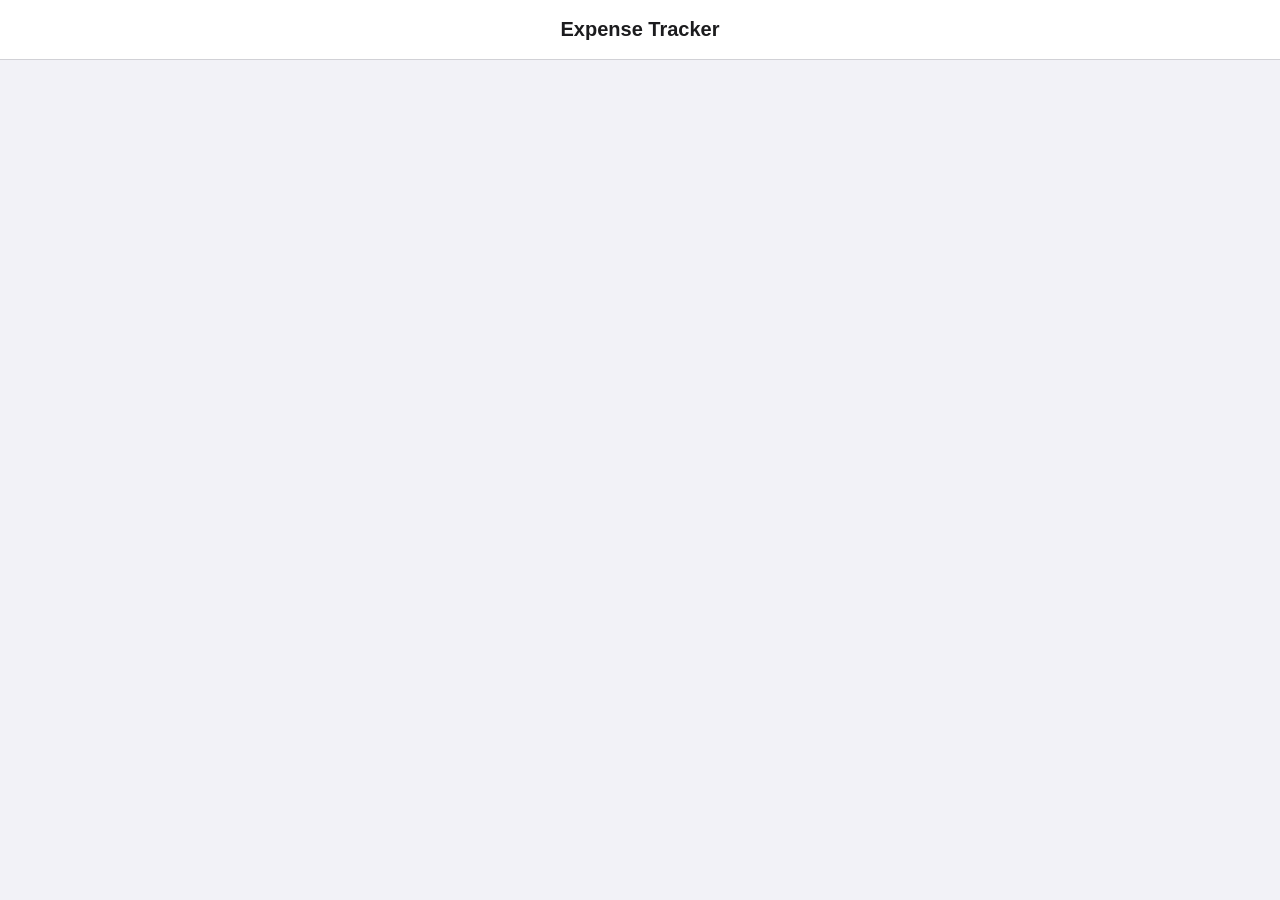
<file: trackerform.html>
<!DOCTYPE html>
<html lang="en">
<head>
    <meta charset="UTF-8">
    <meta name="viewport" content="width=device-width, initial-scale=1.0, maximum-scale=1.0, user-scalable=no">
    <title>Expense Tracker</title>
    <link rel="stylesheet" href="styles.css">
    <link rel="stylesheet" href="https://cdnjs.cloudflare.com/ajax/libs/font-awesome/6.0.0-beta3/css/all.min.css">
    <link rel="apple-touch-icon" href="icon.png">
    <meta name="apple-mobile-web-app-capable" content="yes">
    <meta name="apple-mobile-web-app-status-bar-style" content="black-translucent">
</head>
<body>
    <div class="app">
        <header class="app-header">
            <h1>Expense Tracker</h1>
        </header>
        <main class="app-main">
            <div class="view" id="expense-view">
                <div class="form-container">
                    <form id="expenseForm">
                        <div class="form-group">
                            <label for="item">Item</label>
                            <input type="text" id="item" required>
                        </div>
                        <div class="form-group">
                            <label for="date">Date</label>
                            <input type="date" id="date" required>
                        </div>
                        <div class="form-group">
                            <label for="price">Price</label>
                            <input type="number" id="price" inputmode="numeric" required>
                        </div>
                        <div class="form-group">
                            <label for="category">Category</label>
                            <select id="category" required>
                                <option value="">Select Category</option>
                                <option value="Home">Home</option>
                                <option value="Transport">Transport</option>
                                <option value="Rent">Rent</option>
                            </select>
                        </div>
                        <div class="form-group">
                            <label for="secondaryCategory">Secondary Category</label>
                            <select id="secondaryCategory" required>
                                <option value="">Select Secondary Category</option>
                                <option value="Car">Car</option>
                                <option value="Kitchen">Kitchen</option>
                                <option value="Pet">Pet</option>
                            </select>
                        </div>
                        <div class="form-group">
                            <label for="importance">Importance</label>
                            <select id="importance" required>
                                <option value="">Select Importance</option>
                                <option value="Want">Want</option>
                                <option value="Need">Need</option>
                            </select>
                        </div>
                        <div class="form-group">
                            <label for="cycle">Cycle</label>
                            <select id="cycle" required>
                                <option value="">Select Cycle</option>
                                <option value="Recursive">Recursive</option>
                                <option value="One Time">One Time</option>
                            </select>
                        </div>
                        <div class="form-group">
                            <label for="account">Account</label>
                            <select id="account" required>
                                <option value="">Select Account</option>
                                <option value="Cash">Cash</option>
                                <option value="Main">Main</option>
                            </select>
                        </div>
                        <div class="form-group">
                            <label for="transferType">Transfer Type</label>
                            <select id="transferType" required>
                                <option value="">Select Transfer Type</option>
                                <option value="Expense">Expense</option>
                                <option value="Income">Income</option>
                                <option value="Transfer">Transfer</option>
                            </select>
                        </div>
                        <div class="form-group">
                            <label for="receiver">Receiver</label>
                            <select id="receiver" required>
                                <option value="">Select Receiver</option>
                                <option value="Cash">Cash</option>
                                <option value="Main">Main</option>
                            </select>
                        </div>
                        <button type="submit" class="btn-primary">Add Entry</button>
                    </form>
                </div>
                <div class="table-container">
                    <div class="table-header">
                        <h2>Recent Expenses</h2>
                        <div class="table-actions">
                            <button id="downloadBtn" class="btn-icon" title="Download CSV">
                                <i class="fas fa-download"></i>
                            </button>
                            <button id="importBtn" class="btn-icon" title="Import CSV">
                                <i class="fas fa-upload"></i>
                            </button>
                            <button id="resetBtn" class="btn-icon" title="Reset Entries">
                                <i class="fas fa-trash"></i>
                            </button>
                        </div>
                    </div>
                    <div class="table-content">
                        <table id="expenseTable">
                            <thead>
                                <tr>
                                    <th>Item</th>
                                    <th>Date</th>
                                    <th>Price</th>
                                    <th>Category</th>
                                    <th>Secondary Category</th>
                                    <th>Importance</th>
                                    <th>Cycle</th>
                                    <th>Account</th>
                                    <th>Transfer Type</th>
                                    <th>Receiver</th>
                                </tr>
                            </thead>
                            <tbody id="tableBody">
                                <!-- Entries will be added here -->
                            </tbody>
                        </table>
                        <div class="empty-state" id="emptyState">
                            <i class="fas fa-clipboard-list"></i>
                            <p>No entries yet. Add an entry to get started.</p>
                        </div>
                    </div>
                </div>
            </div>
            <div class="view" id="stats-view">
                <h2>Statistics</h2>
                <p>Statistics view will be implemented here.</p>
            </div>
            <div class="view" id="settings-view">
                <h2>Settings</h2>
                <p>Settings view will be implemented here.</p>
            </div>
        </main>
        <!-- <footer class="app-footer">
            <div class="footer-tabs">
                <button class="tab-btn active" data-tab="expense-view">
                    <i class="fas fa-home"></i>
                    <span>Home</span>
                </button>
                <button class="tab-btn" data-tab="stats-view">
                    <i class="fas fa-chart-bar"></i>
                    <span>Stats</span>
                </button>
                <button class="tab-btn" data-tab="settings-view">
                    <i class="fas fa-cog"></i>
                    <span>Settings</span>
                </button>
            </div>
        </footer> -->
    </div>
    <input type="file" id="importFile" accept=".csv" style="display: none;">
    <div class="loading-overlay" id="loadingOverlay">
        <div class="loading-spinner">
            <i class="fas fa-spinner fa-spin"></i>
            <p>Loading...</p>
        </div>
    </div>
    <div class="toast" id="toast"></div>
    <script src="script.js"></script>
</body>
</html>
</file>
<file: styles.css>
:root {
    --primary-color: #007AFF;
    --primary-hover: #0062CC;
    --secondary-color: #f5f5f7;
    --text-color: #1c1c1e;
    --light-text: #86868b;
    --border-color: #d1d1d6;
    --background-color: #ffffff;
    --group-background: #f5f5f7;
    --shadow: 0 1px 3px rgba(0, 0, 0, 0.1);
    --border-radius: 10px;
    --app-header-height: 60px;
    --app-footer-height: 60px;
}

* {
    margin: 0;
    padding: 0;
    box-sizing: border-box;
}

body {
    font-family: -apple-system, BlinkMacSystemFont, 'Segoe UI', Roboto, Helvetica, Arial, sans-serif;
    background-color: #f2f2f7;
    color: var(--text-color);
    height: 100vh;
    overflow-x: hidden;
}

.app {
    display: flex;
    flex-direction: column;
    height: 100vh;
}

.app-header {
    height: var(--app-header-height);
    background-color: var(--background-color);
    display: flex;
    align-items: center;
    justify-content: center;
    border-bottom: 1px solid var(--border-color);
    position: relative;
}

.app-header h1 {
    font-size: 20px;
    font-weight: 600;
    color: var(--text-color);
    margin: 0;
}

.app-main {
    flex: 1;
    overflow-y: auto;
    padding: 20px;
    background-color: #f2f2f7;
}

.app-footer {
    height: var(--app-footer-height);
    background-color: var(--background-color);
    border-top: 1px solid var(--border-color);
    display: flex;
    align-items: center;
    justify-content: center;
}

.footer-tabs {
    display: flex;
    width: 100%;
    height: 100%;
}

.tab-btn {
    flex: 1;
    display: flex;
    flex-direction: column;
    align-items: center;
    justify-content: center;
    background: none;
    border: none;
    color: var(--light-text);
    cursor: pointer;
    transition: color 0.3s;
}

.tab-btn.active {
    color: var(--primary-color);
}

.tab-btn i {
    font-size: 20px;
    margin-bottom: 4px;
}

.tab-btn span {
    font-size: 12px;
}

.view {
    display: none;
}

.view.active {
    display: block;
}

.form-container {
    background-color: var(--background-color);
    border-radius: var(--border-radius);
    padding: 20px;
    margin-bottom: 20px;
    box-shadow: var(--shadow);
}

.form-group {
    margin-bottom: 15px;
}

.form-group label {
    display: block;
    margin-bottom: 5px;
    font-weight: 500;
    color: var(--light-text);
    font-size: 14px;
}

.form-group input,
.form-group select {
    width: 100%;
    padding: 10px 12px;
    border: 1px solid var(--border-color);
    border-radius: var(--border-radius);
    font-size: 16px;
    background-color: var(--secondary-color);
    transition: border-color 0.3s;
}

.form-group input:focus,
.form-group select:focus {
    outline: none;
    border-color: var(--primary-color);
}

.btn-primary {
    width: 100%;
    padding: 12px;
    background-color: var(--primary-color);
    color: white;
    border: none;
    border-radius: var(--border-radius);
    font-size: 16px;
    font-weight: 500;
    cursor: pointer;
    transition: background-color 0.3s;
}

.btn-primary:hover {
    background-color: var(--primary-hover);
}

.table-container {
    background-color: var(--background-color);
    border-radius: var(--border-radius);
    overflow: hidden;
    box-shadow: var(--shadow);
    margin-bottom: 20px;
}

.table-header {
    display: flex;
    justify-content: space-between;
    align-items: center;
    padding: 15px;
    border-bottom: 1px solid var(--border-color);
}

.table-header h2 {
    font-size: 18px;
    font-weight: 600;
    color: var(--text-color);
}

.table-actions {
    display: flex;
    gap: 10px;
}

.btn-icon {
    background: none;
    border: none;
    color: var(--light-text);
    cursor: pointer;
    padding: 8px;
    border-radius: 50%;
    transition: background-color 0.3s;
}

.btn-icon:hover {
    background-color: #f0f0f0;
}

.table-content {
    overflow-x: auto;
    width: 100%;
}

table {
    width: 100%;
    border-collapse: collapse;
    min-width: 600px;
}

th, td {
    padding: 12px 16px;
    text-align: left;
    border-bottom: 1px solid var(--border-color);
}

th {
    background-color: var(--group-background);
    font-weight: 600;
    color: var(--text-color);
}

tr:hover {
    background-color: #f9f9f9;
}

.empty-state {
    display: none;
    text-align: center;
    padding: 40px 20px;
    color: var(--light-text);
}

.chart-container {
    background-color: var(--background-color);
    border-radius: var(--border-radius);
    padding: 20px;
    margin-bottom: 20px;
    box-shadow: var(--shadow);
    width: 100%;
    max-width: 100%;
    overflow-x: auto;
}

.chart-container canvas {
    width: 100% !important;
    height: auto !important;
    max-height: 400px;
}

.insights-box {
    background-color: var(--background-color);
    border-radius: var(--border-radius);
    padding: 20px;
    box-shadow: var(--shadow);
    font-size: 15px;
    color: var(--text-color);
}

.insights-box p {
    margin-bottom: 8px;
}

.insights-box li {
    padding-left: 10px;
    list-style: "";
}

.empty-state i {
    font-size: 48px;
    margin-bottom: 10px;
}

.empty-state p {
    font-size: 16px;
}

.loading-overlay {
    position: fixed;
    top: 0;
    left: 0;
    width: 100%;
    height: 100%;
    background-color: rgba(0, 0, 0, 0.5);
    display: flex;
    align-items: center;
    justify-content: center;
    flex-direction: column;
    color: white;
    display: none;
    z-index: 1000;
}

.loading-spinner i {
    font-size: 48px;
    margin-bottom: 10px;
}

.toast {
    position: fixed;
    bottom: 20px;
    left: 50%;
    transform: translateX(-50%);
    background-color: var(--text-color);
    color: white;
    padding: 12px 24px;
    border-radius: var(--border-radius);
    font-size: 14px;
    display: none;
    z-index: 1000;
    box-shadow: 0 2px 10px rgba(0, 0, 0, 0.2);
}

@media (max-width: 768px) {
    .app-header h1 {
        font-size: 18px;
    }

    .form-group input,
    .form-group select {
        padding: 8px 10px;
    }

    th, td {
        padding: 8px 10px;
    }
    .chart-container {
        padding: 15px;
    }
    .chart-container canvas {
        max-height: 300px;
    }
}
</file>
